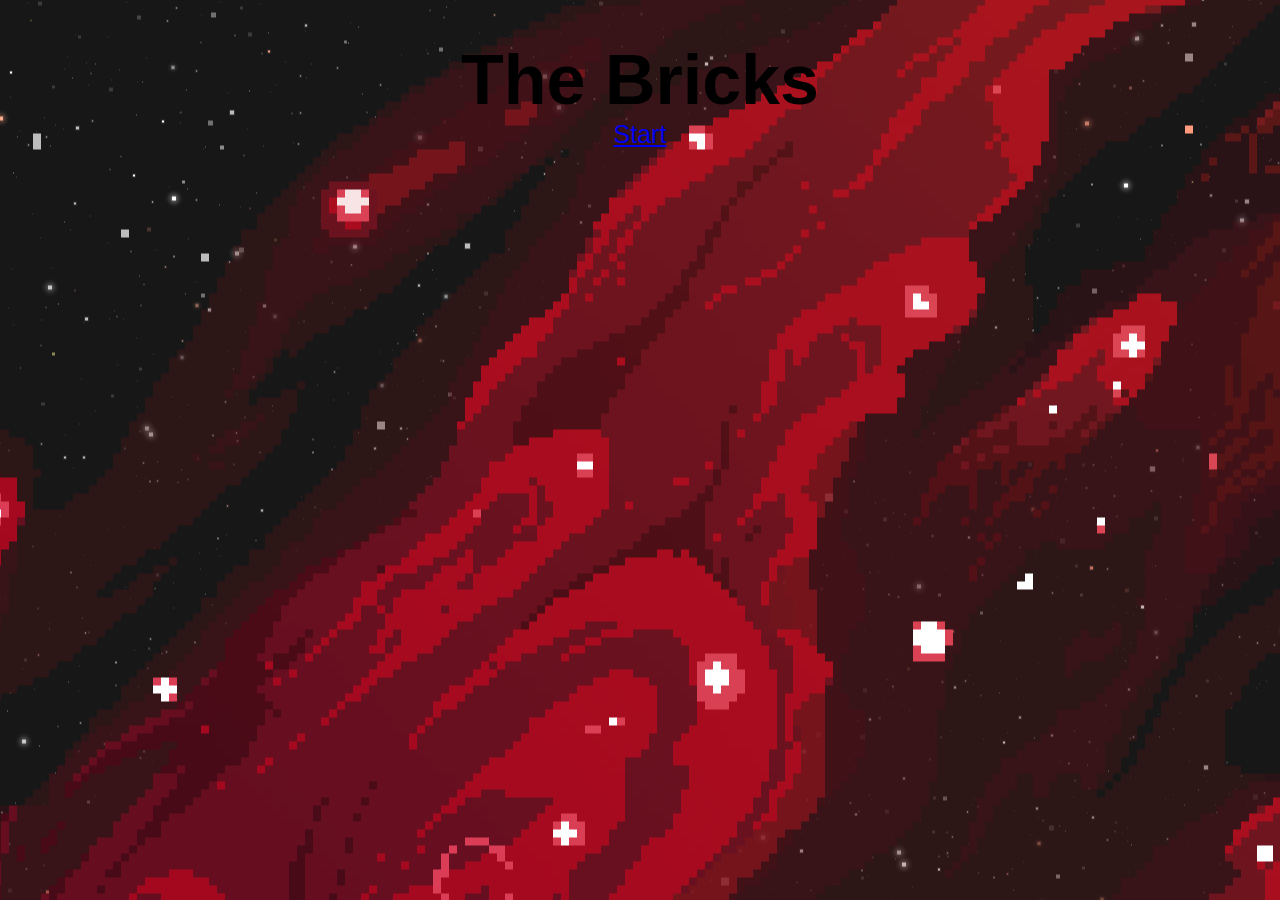
<file: Index.html>
<html>
<head>
	<meta charset="UTF-8" />
	<title>Bricks</title>
	<link rel="stylesheet" type="text/css" href="CSS/style.css">
	<link rel="shortcut icon" type="image/png" href="Slike/ball.png"/>
</head>
<body>
	<h1>The Bricks</h1>
	
		<a href="Game.html" style=" font-size: 25px;">Start</a>
	
	
</body>
</html>
</file>
<file: CSS/style.css>
*{
	margin: 0px;
	padding: 0px;
}
html{
	width: 100%;
	height: 100%;
}

body{
	margin: 40px auto;
	text-align: center;
	color: black;
	font-family:Atarian;
	font-size: 35;
	background: url("../Slike/Ozadje1.png") center repeat;

}

a{
	margin: 0px 6px;
}
h1{
	font-family:Arial;
}

#innertext{
	font-family:Arial;
}

a{
	font-family:Arial;
}
#superwrap{
	margin: 30px auto;

	height: 610px;
	width: 850px;

}
#wrap{
	height: 600px;
	width: 600px;
	float: left;
	border: solid 5px #000000;

}
#wrap1{
	width: 200px;
	height: 600px;
	float: left;
	border: solid 5px #000000;
	border-left: none;
	background-color:rgba(47,31,57,0.5);
}

#wrap1 img{
	height: 20px;
	width: 20px;
}

#slika{
	display:none;
}

#kanvas{position: absolute;
	background-color:rgba(47,31,57,0.5);
}

#kanvas1{position: absolute;
}

#inner1{
	width: 100%;
	height: 100px;

}
#inner{
	width: 100%;
	height: 140px;
	line-height: 140px;
}

#innertext{
	line-height: 50px;
	height: auto;
}
</file>
